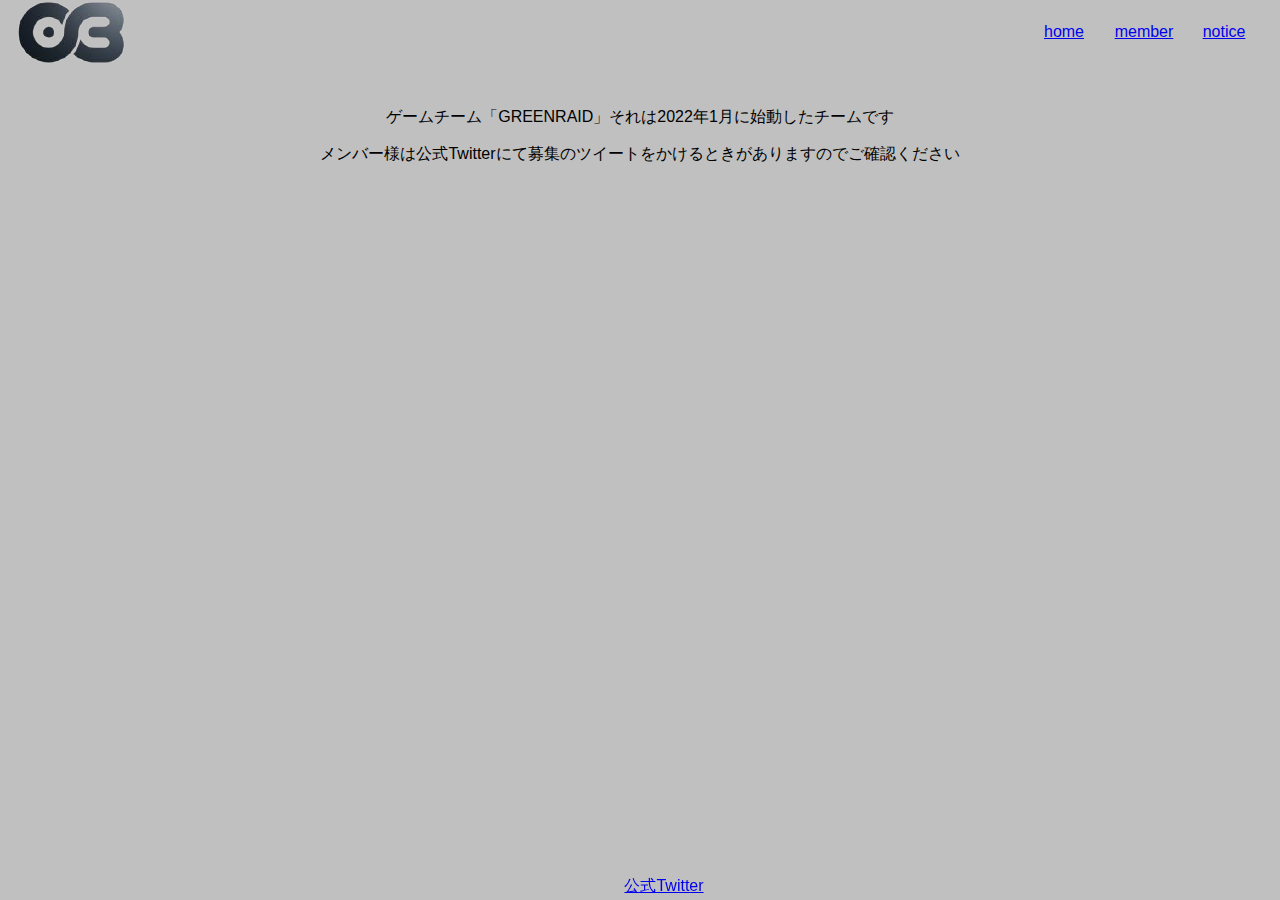
<file: index.html>
<!DOCTYPE html>
<html lang="ja">
<head>
  <meta charset="utf-8">
  <meta name="viewport" content="width=device-width, initial-scale=1">
  <title>My Site</title>
  <link href="https://fonts.googleapis.com/icon?family=Material+Icons" rel="stylesheet">
  <link rel="stylesheet" href="css/styles.css">
</head>
<body style="background-color:#c0c0c0 ;">
  <header>
    <div class="logo">
      <h1><a href="index.html"><img src="img/logo.png" alt="ロゴ画像"></a></h1>
    </div>

    <div class="pc-menu">
      <nav>
        <ul>
          <li><a href="index.html">home</a></li>
          <li><a href="member.html">member</a></li>
          <li><a href="notice.html">notice</a></li>
        </ul>
      </nav>
    </div>

    <div class="sp-menu">
      <span class="material-icons" id="open">menu</span>
    </div>
  </header>

  <div class="overlay">
    <span class="material-icons" id="close">close</span>
    <nav>
      <ul>
        <li><a href="index.html">home</a></li>
        <li><a href="member.html">menber</a></li>
        <li><a href="notice.html">notice</a></li>
      </ul>
    </nav>
  </div>

  <main>
    <p  class="mainsh">ゲームチーム「GREENRAID」それは2022年1月に始動したチームです</p>
    <p class="mainsh">メンバー様は公式Twitterにて募集のツイートをかけるときがありますのでご確認ください</p>
  
    <div id="navi">
        <a href="https://twitter.com/GreenRaid_cp">公式Twitter</a>

    </div>
</main>

  <script src="js/main.js"></script>
</body>
</html>
</file>
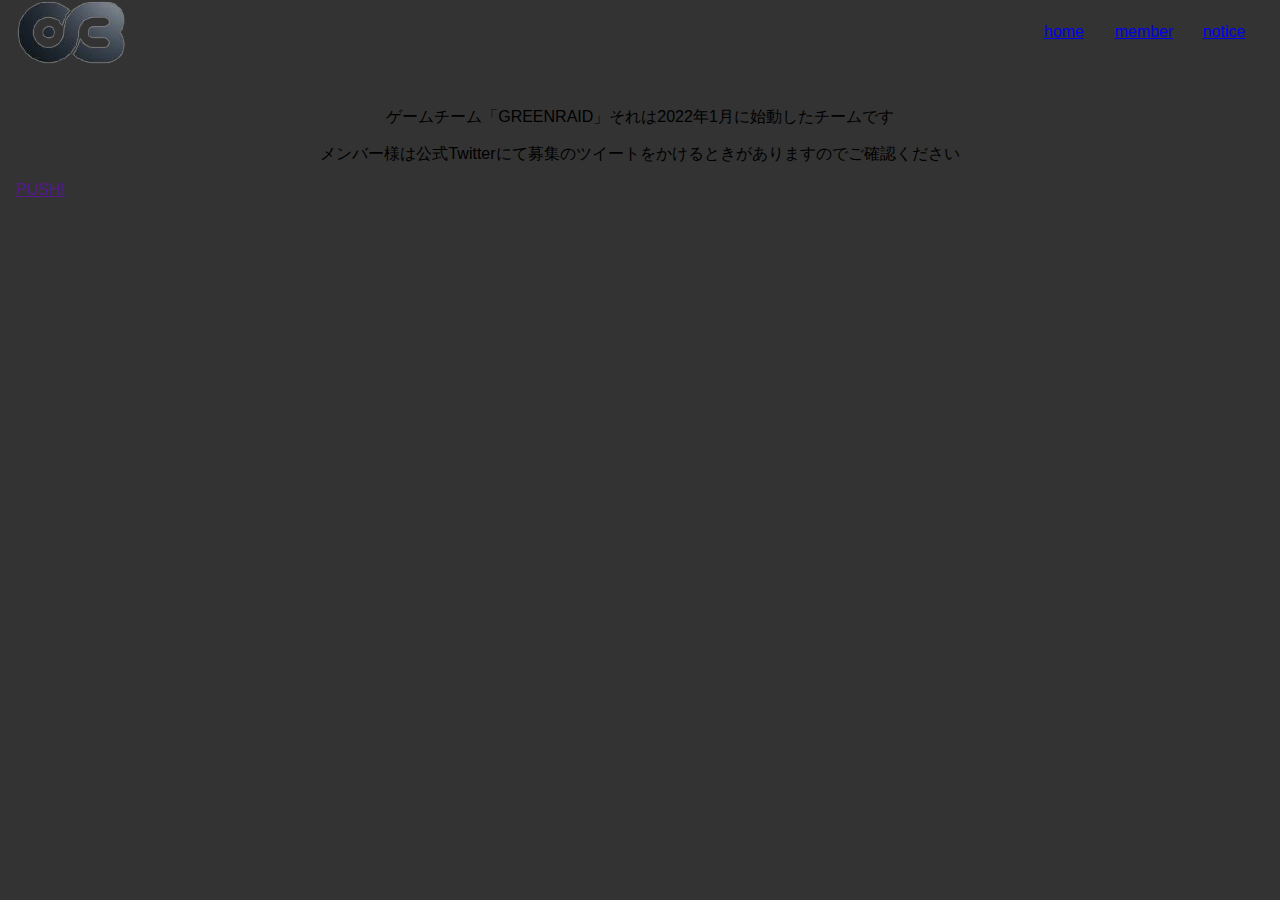
<file: home.html>
<!DOCTYPE html>
<html lang="ja">
<head>
  <meta charset="utf-8">
  <meta name="viewport" content="width=device-width, initial-scale=1">
  <title>My Site</title>
  <link href="https://fonts.googleapis.com/icon?family=Material+Icons" rel="stylesheet">
  <link rel="stylesheet" href="css/styles.css">
</head>
<body style="background-color: #333;">
  <header>
    <div class="logo">
      <h1><a href="index.html"><img src="img/logo.png" alt="ロゴ画像"></a></h1>
    </div>

    <div class="pc-menu">
      <nav>
        <ul>
          <li><a href="home.html">home</a></li>
          <li><a href="member.html">member</a></li>
          <li><a href="notice.html">notice</a></li>
        </ul>
      </nav>
    </div>

    <div class="sp-menu">
      <span class="material-icons" id="open">menu</span>
    </div>
  </header>

  <div class="overlay">
    <span class="material-icons" id="close">close</span>
    <nav>
      <ul>
        <li><a href="home.html">home</a></li>
        <li><a href="member.html">menber</a></li>
        <li><a href="notice.html">notice</a></li>
      </ul>
    </nav>
  </div>

  <main>
    <p  class="mainsh">ゲームチーム「GREENRAID」それは2022年1月に始動したチームです</p>
    <p class="mainsh">メンバー様は公式Twitterにて募集のツイートをかけるときがありますのでご確認ください</p>
    <a href="" class="btn btn-flat"><span>PUSH!</span></a>

</main>

  <script src="js/main.js"></script>
</body>
</html>
</file>
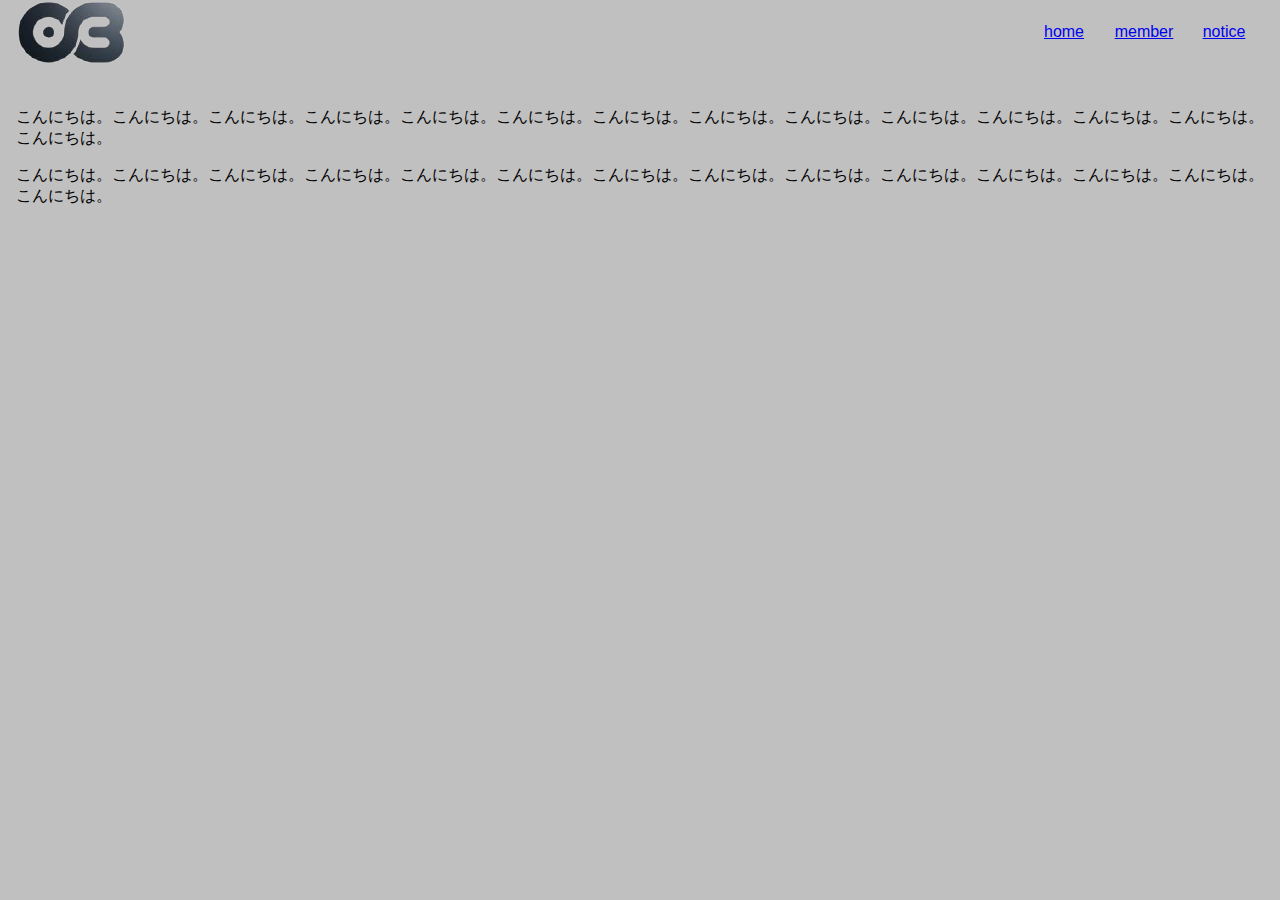
<file: member.html>
<!DOCTYPE html>
<html lang="ja">
<head>
  <meta charset="utf-8">
  <meta name="viewport" content="width=device-width, initial-scale=1">
  <title>My Site</title>
  <link href="https://fonts.googleapis.com/icon?family=Material+Icons" rel="stylesheet">
  <link rel="stylesheet" href="css/styles.css">
</head>
<body style="background-color:#c0c0c0 ;">
  <header>
    <div class="logo">
      <h1><a href="index.html"><img src="img/logo.png" alt="ロゴ画像"></a></h1>
    </div>

    <div class="pc-menu">
      <nav>
        <ul>
          <li><a href="index.html">home</a></li>
          <li><a href="member.html">member</a></li>
          <li><a href="notice.html">notice</a></li>
        </ul>
      </nav>
    </div>

    <div class="sp-menu">
      <span class="material-icons" id="open">menu</span>
    </div>
  </header>

  <div class="overlay">
    <span class="material-icons" id="close">close</span>
    <nav>
      <ul>
        <li><a href="index.html">home</a></li>
        <li><a href="member.html">menber</a></li>
        <li><a href="notice.html">notice</a></li>
      </ul>
    </nav>
  </div>

  <main>
    <p>こんにちは。こんにちは。こんにちは。こんにちは。こんにちは。こんにちは。こんにちは。こんにちは。こんにちは。こんにちは。こんにちは。こんにちは。こんにちは。こんにちは。</p>
    <p>こんにちは。こんにちは。こんにちは。こんにちは。こんにちは。こんにちは。こんにちは。こんにちは。こんにちは。こんにちは。こんにちは。こんにちは。こんにちは。こんにちは。</p>
  </main>

  <script src="js/main.js"></script>
</body>
</html>
</file>
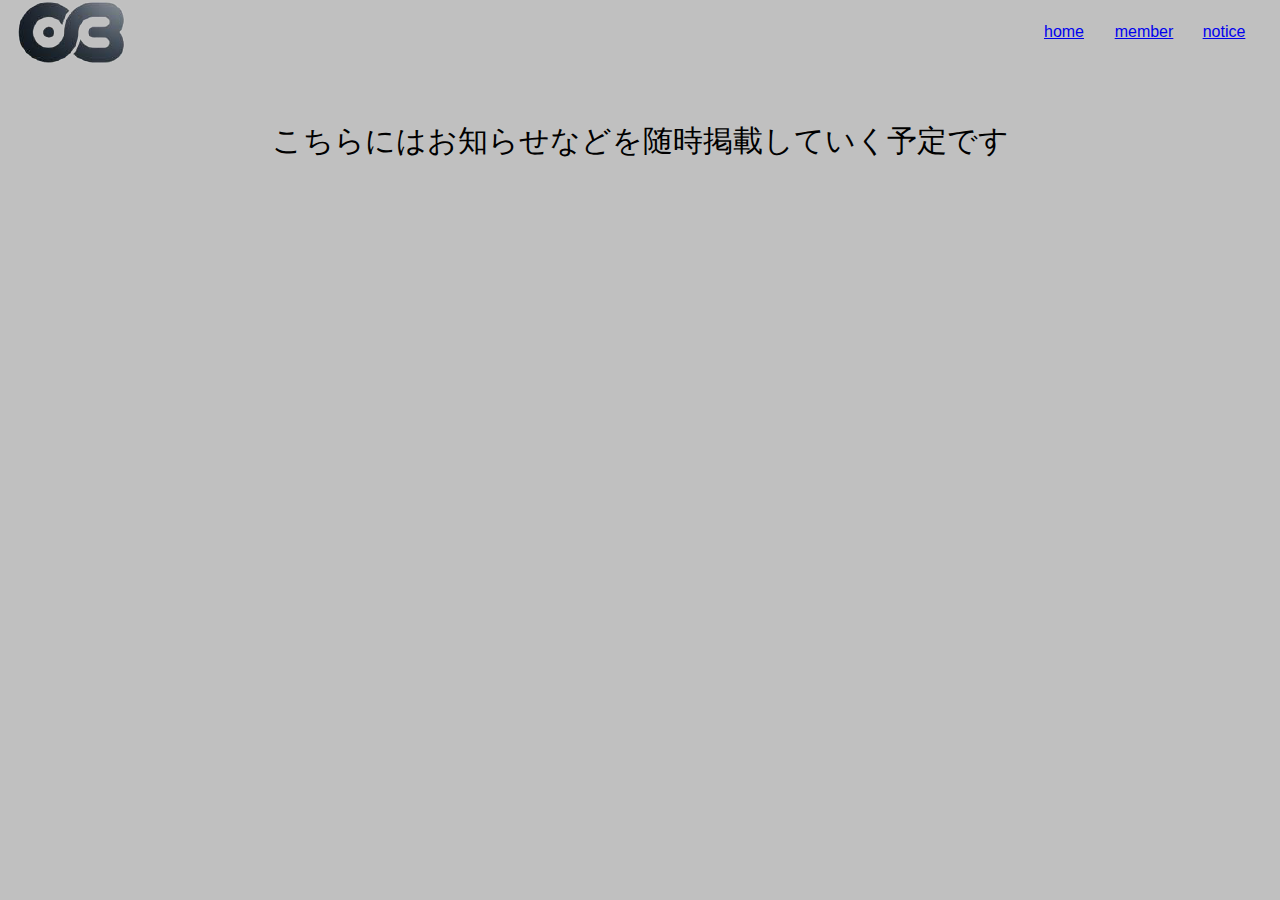
<file: notice.html>
<!DOCTYPE html>
<html lang="ja">
<head>
  <meta charset="utf-8">
  <meta name="viewport" content="width=device-width, initial-scale=1">
  <title>My Site</title>
  <link href="https://fonts.googleapis.com/icon?family=Material+Icons" rel="stylesheet">
  <link rel="stylesheet" href="css/styles.css">
</head>
<body style="background-color: #c0c0c0;">
  <header>
    <div class="logo">
      <h1><a href="index.html"><img src="img/logo.png" alt="ロゴ画像"></a></h1>
    </div>

    <div class="pc-menu">
      <nav>
        <ul>
          <li><a href="index.html">home</a></li>
          <li><a href="member.html">member</a></li>
          <li><a href="notice.html">notice</a></li>
        </ul>
      </nav>
    </div>

    <div class="sp-menu">
      <span class="material-icons" id="open">menu</span>
    </div>
  </header>

  <div class="overlay">
    <span class="material-icons" id="close">close</span>
    <nav>
      <ul>
        <li><a href="index.html">home</a></li>
        <li><a href="member.html">menber</a></li>
        <li><a href="notice.html">notice</a></li>
      </ul>
    </nav>
  </div>

  <main>
    <p class="mainsn">こちらにはお知らせなどを随時掲載していく予定です</p>
  </main>

  <script src="js/main.js"></script>
</body>
</html>
</file>
<file: css/styles.css>
body {
    margin: 0;
    font-family: Verdana, sans-serif;
  }
  
  header {
    display: flex;
    padding: 0 16px;
  }
  
  header h1 {
    margin: 0;
    font-size: 22px;
    line-height: 64px;
  }
  
  .sp-menu {
    margin-left: auto;
  }
  
  .sp-menu #open {
    font-size: 32px;
    line-height: 64px;
    cursor: pointer;
  }
  
  .sp-menu #open.hide {
    display: none;
  }
  
  main {
    padding: 0 16px;
  }
  
  .overlay {
    position: fixed;
    top: 0;
    bottom: 0;
    right: 0;
    left: 0;
    background: rgba(255, 255, 255, 0.95);
    text-align: center;
    padding: 64px;
    opacity: 0;
    pointer-events: none;
    transition: opacity .6s;
  }
  
  .overlay.show {
    opacity: 1;
    pointer-events: auto;
  }
  
  .overlay #close {
    position: absolute;
    top: 16px;
    right: 16px;
    font-size: 32px;
    cursor: pointer;
  }
  
  .overlay ul {
    list-style-type: none;
    margin: 0;
    padding: 0;
  }
  
  .overlay li {
    margin-top: 24px;
    opacity: 0;
    transform: translateY(16px);
    transition: opacity .3s, transform .3s;
  }
  
  .overlay.show li {
    opacity: 1;
    transform: none;
  }
  
  .overlay.show li:nth-child(1) {
    transition-delay: .1s;
  }
  
  .overlay.show li:nth-child(2) {
    transition-delay: .2s;
  }
  
  .overlay.show li:nth-child(3) {
    transition-delay: .3s;
  }
  
  .pc-menu {
    display: none;
  }
  
  @media (min-width: 600px) {
    .pc-menu {
      display: block;
      margin-left: auto;
    }
  
    .pc-menu ul {
      list-style-type: none;
      margin: 0;
      padding: 0;
      display: flex;
    }
  
    .pc-menu a {
      display: block;
      width: 80px;
      line-height: 64px;
      text-align: center;
    }
  
    .pc-menu a:hover {
      background: #f2f2f2;
    }
  
    .sp-menu {
      display: none;
    }
  }
  .mainsn{
   text-align: center;
   font-size: 30px;
  }

  .mainsh{
      text-align: center;
  }
 
  #navi{
      position: fixed;
      bottom: 0;
      text-align: center;
      width: 100%;
      height: 1em;
      margin: 0;
      padding: 0.5em;
      
    }
</file>
